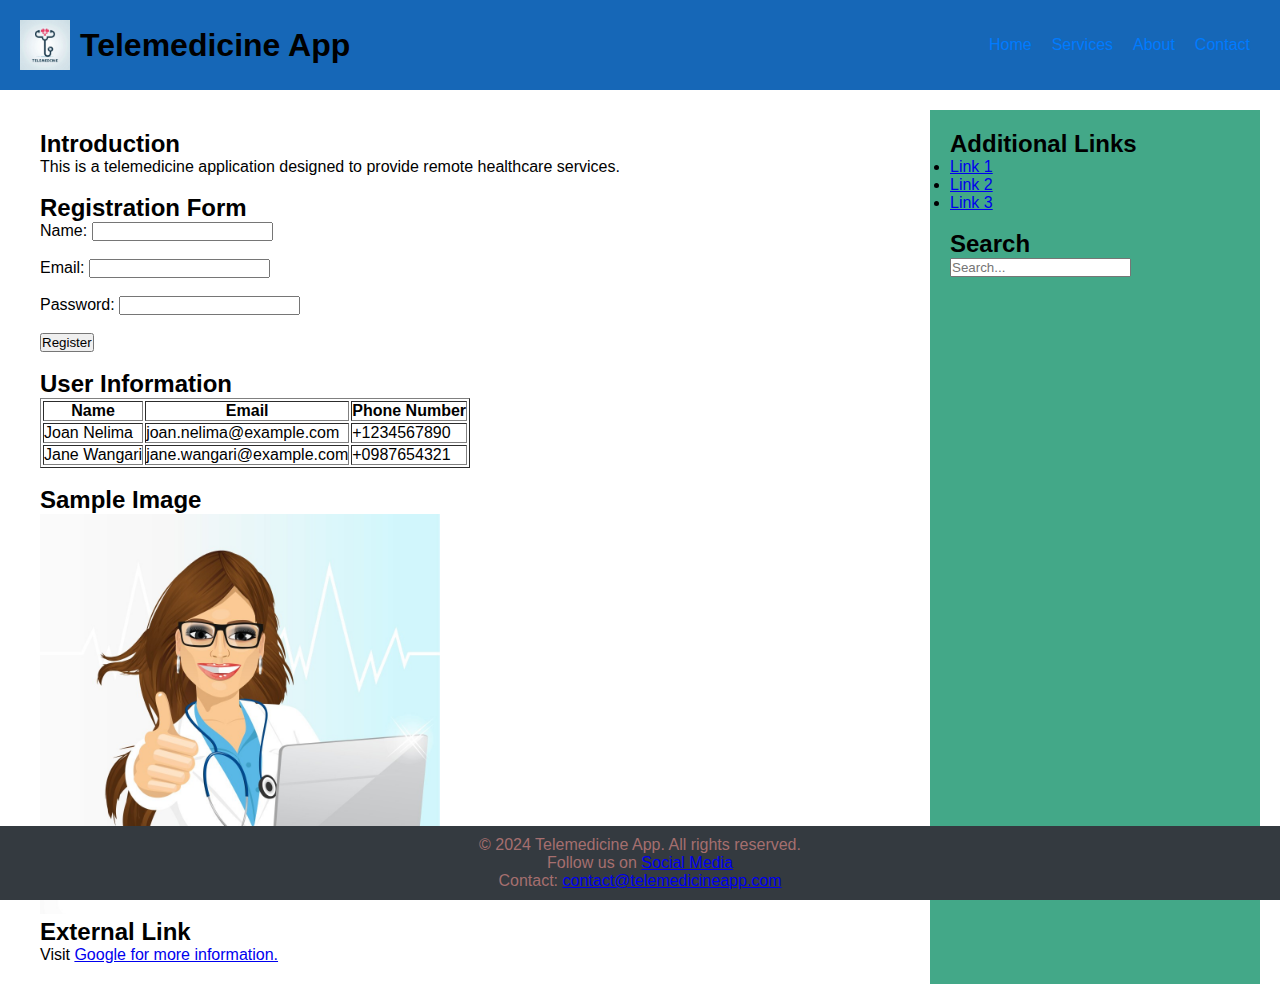
<file: tmaP/index.html>
<!DOCTYPE html>
<html lang="en">
<head>
    <meta charset="UTF-8">
    <meta name="viewport" content="width=device-width, initial-scale=1.0">
    <title>Responsive Web Page</title>
    <!-- Link to external CSS file -->
    <link rel="stylesheet" href="styles.css">
</head>
<body>
    <!-- Header Section -->
    <header>
        <div class="logo">
            <img src="tmapp.jpg" alt="Logo" />
            <h1>Telemedicine App</h1>
        </div>
        <nav class="nav-bar">
            <ul>
                <li><a href="#home">Home</a></li>
                <li><a href="#services">Services</a></li>
                <li><a href="#about">About</a></li>
                <li><a href="#contact">Contact</a></li>
            </ul>
        </nav>
    </header>

    <!-- Main Content -->
    <div class="container">
        <main>
            <!-- Heading and Paragraph -->
            <section id="home">
                <h2>Introduction</h2>
                <p>This is a telemedicine application designed to provide remote healthcare services.</p>
            </section>
            <br>

            <!-- Registration Form -->
            <section id="services">
                <h2>Registration Form</h2>
                <form action="/submit" method="POST">
                    <label for="name">Name:</label>
                    <input type="text" id="name" name="name" required><br><br>
                    <label for="email">Email:</label>
                    <input type="email" id="email" name="email" required><br><br>
                    <label for="password">Password:</label>
                    <input type="password" id="password" name="password" required><br><br>

                    <input type="submit" value="Register">
                </form>
            </section>

            <!-- Table displaying common user information -->
            <section id="about">
                <br>
                <h2>User Information</h2>
                <table border="1">
                    <tr>
                        <th>Name</th>
                        <th>Email</th>
                        <th>Phone Number</th>
                    </tr>
                    <tr>
                        <td>Joan Nelima</td>
                        <td>joan.nelima@example.com</td>
                        <td>+1234567890</td>
                    </tr>
                    <tr>
                        <td>Jane Wangari</td>
                        <td>jane.wangari@example.com</td>
                        <td>+0987654321</td>
                    </tr>
                </table>
                <br>
            </section>
            <!-- Image -->
            <section id="contact">
                <h2>Sample Image</h2>
                <img src="sample.jpg" alt="Sample Image" width="400" height="400px">

                <!-- External Link -->
                <h2>External Link</h2>
                <p>Visit <a href="https://google.com" target="_blank">Google for more information.</a></p>
            </section>
        </main>

        <!-- Sidebar -->
        <aside>
            <h2>Additional Links</h2>
            <ul>
                <li><a href="#">Link 1</a></li>
                <li><a href="#">Link 2</a></li>
                <li><a href="#">Link 3</a></li>
            </ul>
            <br>
            <h2>Search</h2>
            <input type="text" placeholder="Search...">
        </aside>
    </div>

    <!-- Footer -->
    <footer>
        <p>&copy; 2024 Telemedicine App. All rights reserved.</p>
        <p>Follow us on <a href="#">Social Media</a></p>
        <p>Contact: <a href="mailto:contact@telemedicineapp.com">contact@telemedicineapp.com</a></p>
    </footer>
</body>
</html>
</file>
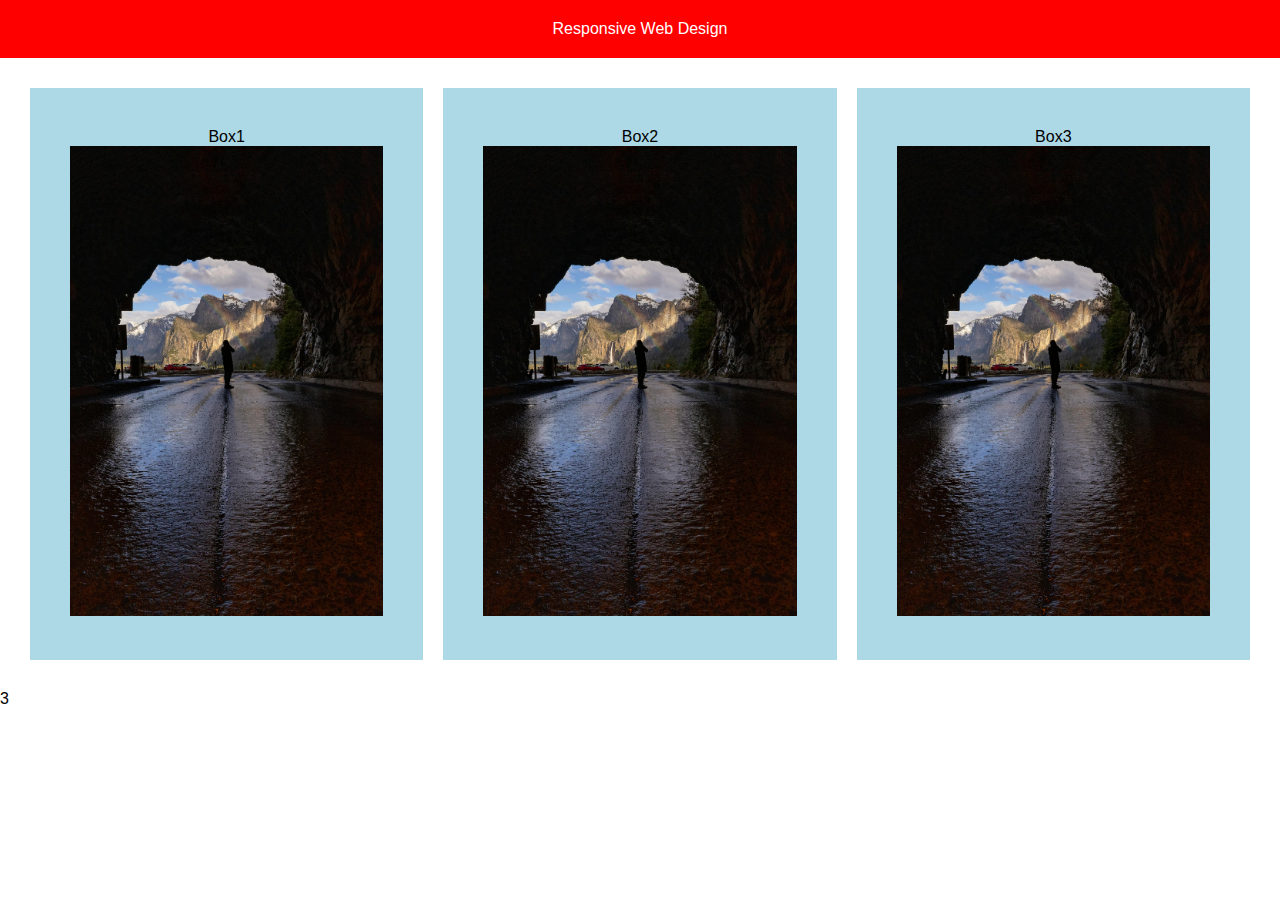
<file: Intro/weekthree/index.html>
<!DOCTYPE html>
   <html>
      <head>
        <title> CSS Layouts</title>
        <link rel="stylesheet" href="css/style.css">
        <meta name="viewpoint" content="width=device-width, initial scal=1.0">
      </head>
         <body>
            <header>
                <hi>Responsive Web Design</hi> 
            </header>
             <section class="content">
               <div class="box">
                  <p>Box1</p> 
               <img src="image plp.jpg" alt="plp abstract image">
            </div>
               <div class="box">
                  <p>Box2</p> 
                  <img src="image plp.jpg" alt="plp abstract image">
               </div>
               <div class="box">
                  <p>Box3</p>
                  <img src="image plp.jpg" alt="plp abstract image">
               </div>
             </section>3
     </body>
   </html>
</file>
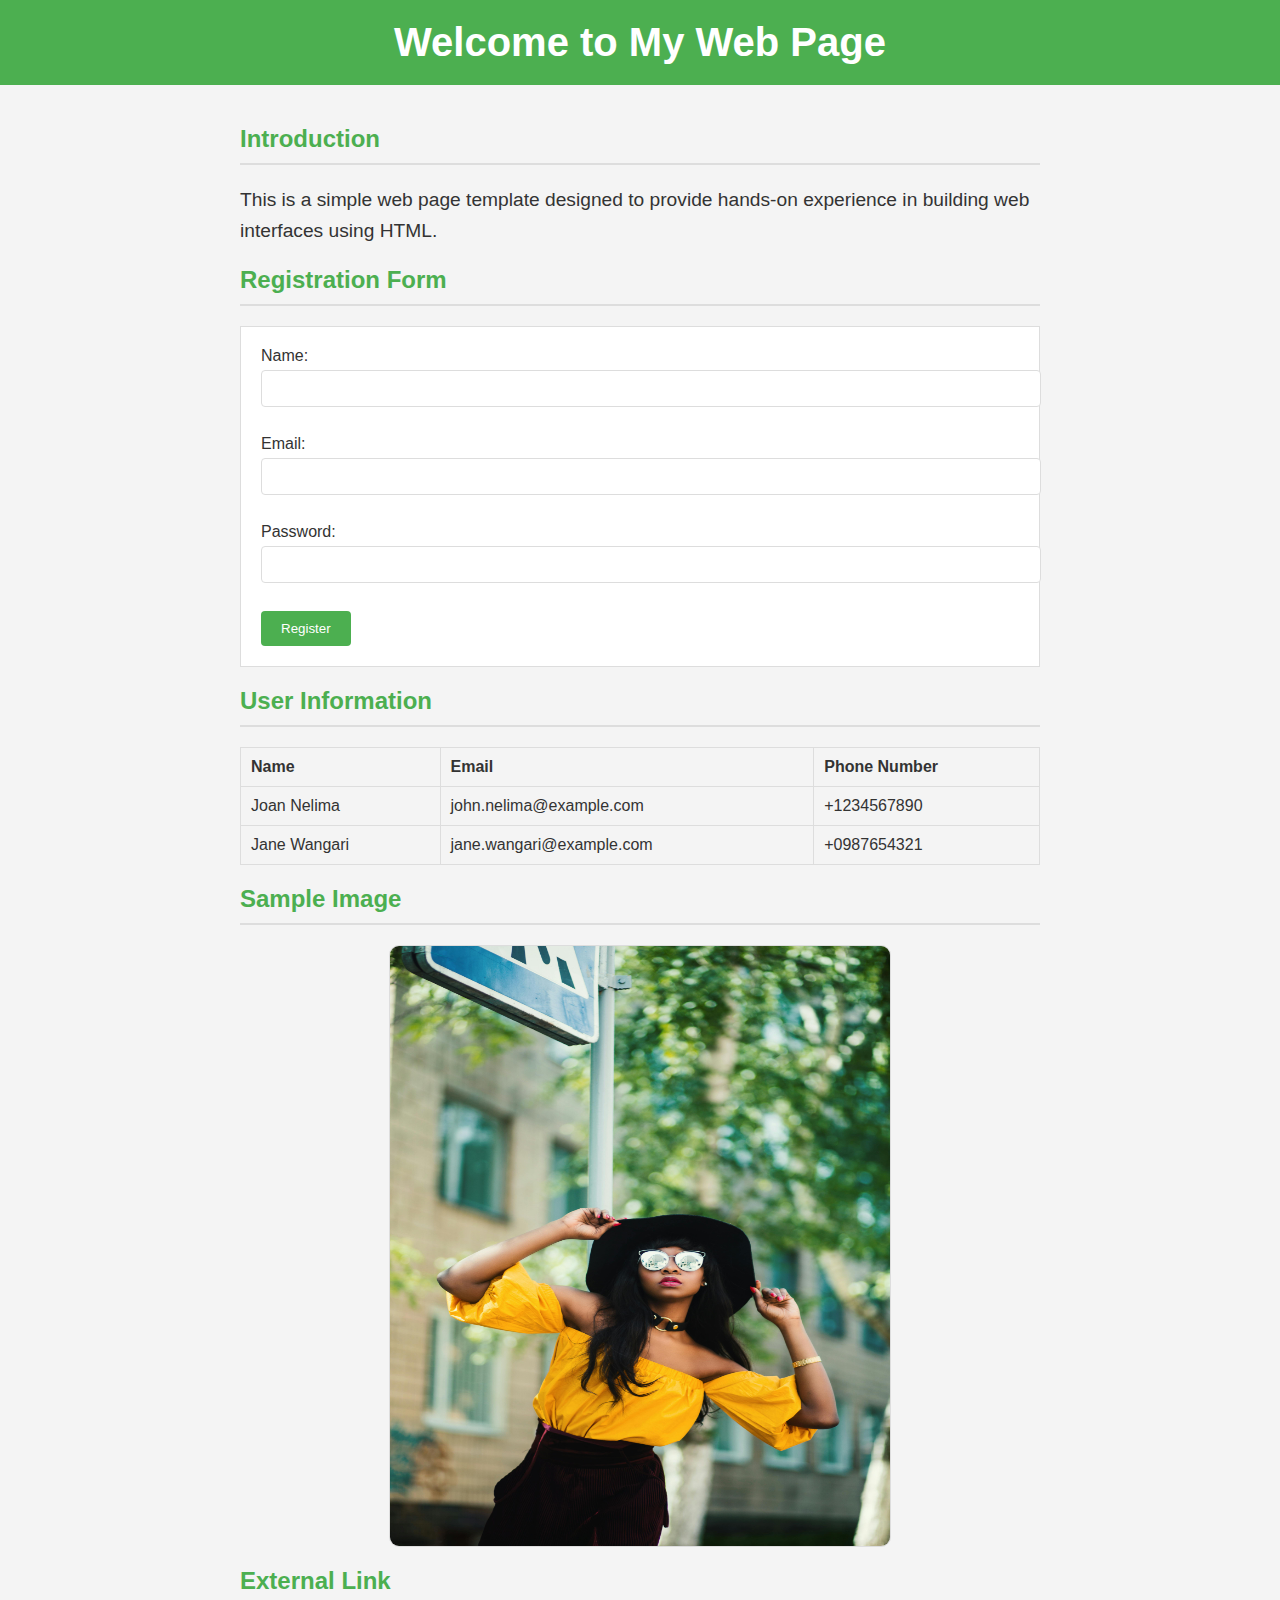
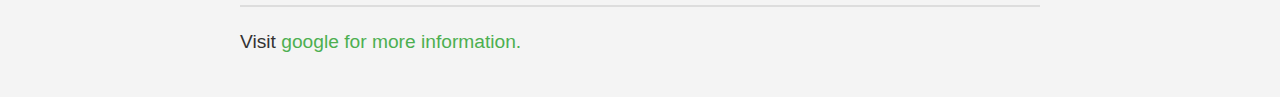
<file: Intro/joanassign.html>
<!DOCTYPE html>
<html>
<head>
    <meta charset="UTF-8">
    <meta name="viewport" content="width=device-width, initial-scale=1.0">
    <title>Styled Webpage</title>
    <!-- Link to external CSS file -->
    <link rel="stylesheet" href="stylee.css"

</head>
<body>

    <!-- Header Section -->
    <header>
        <h1>Welcome to My Web Page</h1>
    </header>

    <!-- Main Content -->
    <main>

        <!-- Heading and Paragraph -->
        <h2>Introduction</h2>
        <p>This is a simple web page template designed to provide hands-on experience in building web interfaces using HTML.</p>

        <!-- Registration Form -->
        <h2>Registration Form</h2>
        <form action="/submit" method="POST">
            <label for="name">Name:</label>
            <input type="text" id="name" name="name" required><br><br>

            <label for="email">Email:</label>
            <input type="email" id="email" name="email" required><br><br>

            <label for="password">Password:</label>
            <input type="password" id="password" name="password" required><br><br>

            <input type="submit" value="Register">
        </form>

        <!-- Table displaying common user information -->
        <h2>User Information</h2>
        <table border="1">
            <tr>
                <th>Name</th>
                <th>Email</th>
                <th>Phone Number</th>
            </tr>
            <tr>
                <td>Joan Nelima</td>
                <td>john.nelima@example.com</td>
                <td>+1234567890</td>
            </tr>
            <tr>
                <td>Jane Wangari</td>
                <td>jane.wangari@example.com</td>
                <td>+0987654321</td>
            </tr>
        </table>

        <!-- Image -->
        <h2>Sample Image</h2>
        <img src="assgn.plp.jpg" alt="Sample Image" width="500" height="600">

        <!-- External Link -->
        <h2>External Link</h2>
        <p>Visit <a href="https://google.com">google for more information.</a> 

    </main>
    
</body>
</html>
</file>
<file: Intro/weekthree/css/style.css>
*{
    margin: 0;
    padding: 0;
    box-sizing: border-box;
}

body{
    font-family: 'Segoe UI', Tahoma, Geneva, Verdana, sans-serif;
}

header{
    background-color: red;
    color: white;
    text-align: center;
    padding: 20px;
}

img{
    max-width: 100%;
    height: auto;
}
.content{
    display: flex;
    flex-wrap: wrap;
    justify-content: space-around;
    padding: 20px;
}


.box{
    background-color: lightblue;
    color: black;
    padding: 40px;
    margin: 10px;
    flex: 1 1 30%;
    text-align: center;
    min-width: 200px;
}

/* media queries for responsiveness */

/* larger screens >768px */
@media (min-width: 768px) {
    .box {
        flex: 1 1 30%;
    }
}

/* screens smaller than 768px */
@media (max-width: 768px) {
    .box {
        flex: 1 1 45%;
    }
}

/* screens smaller than 480px */
@media (max-width: 480px) {
    .box {
        flex: 1 1 100%;
    }
}
</file>
<file: Intro/stylee.css>
/* Global styles */
body {
    font-family: Arial, sans-serif;
    background-color: #f4f4f4;
    margin: 0;
    padding: 0;
    color: #333;
}

/* Header Section */
header {
    background-color: #4CAF50;
    padding: 20px;
    text-align: center;
    color: white;
}

h1 {
    margin: 0;
    font-size: 2.5em;
}

/* Main Content */
main {
    padding: 20px;
    max-width: 800px;
    margin: 0 auto;
}

/* Headings */
h2 {
    color: #4CAF50;
    border-bottom: 2px solid #ddd;
    padding-bottom: 10px;
}

/* Paragraph */
p {
    font-size: 1.2em;
    line-height: 1.6;
}

/* Form */
form {
    background-color: #fff;
    padding: 20px;
    border: 1px solid #ddd;
    margin-bottom: 20px;
}

input[type="text"], input[type="email"], input[type="password"] {
    width: 100%;
    padding: 10px;
    margin: 5px 0 10px;
    border: 1px solid #ddd;
    border-radius: 4px;
}

input[type="submit"] {
    background-color: #4CAF50;
    color: white;
    padding: 10px 20px;
    border: none;
    border-radius: 4px;
    cursor: pointer;
}

input[type="submit"]:hover {
    background-color: #45a049;
}

/* Table */
table {
    width: 100%;
    border-collapse: collapse;
    margin-bottom: 20px;
}

table, th, td {
    border: 1px solid #ddd;
}

th, td {
    padding: 10px;
    text-align: left;
}

th {
    background-color: #f4f4f4;
}

/* Image */
img {
    display: block;
    margin: 0 auto;
    border: 1px solid #ddd;
    border-radius: 10px;
}

/* Link */
a {
    color: #4CAF50;
    text-decoration: none;
}

a:hover {
    text-decoration: underline;
}
</file>
<file: tmaP/styles.css>
/* Basic Reset */
* {
    margin: 0;
    padding: 0;
    box-sizing: border-box;
}

/* General Styles */
body {
    font-family: Arial, sans-serif;
}

header {
    background-color: #1667b7;
    padding: 20px;
    display: flex;
    justify-content: space-between;
    align-items: center;
}

header .logo {
    display: flex;
    align-items: center;
}

header .logo img {
    height: 50px;
    margin-right: 10px;
}

nav ul {
    list-style: none;
    display: flex;
}

nav ul li {
    margin: 0 10px;
}

nav ul li a {
    text-decoration: none;
    color: #007bff;
}

.container {
    display: flex;
    flex-wrap: wrap;
    padding: 20px;
}

main {
    flex: 3;
    padding: 20px;
}

aside {
    flex: 1;
    padding: 20px;
    background-color: #43a888;
}

footer {
    background-color: #343a40;
    color: #a56f6f;
    text-align: center;
    padding: 10px;
    position: fixed;
    bottom: 0;
    width: 100%;
}

/* Responsive Styles */
@media (max-width: 768px) {
    nav ul {
        flex-direction: column;
        display: none;
    }

    nav ul.active {
        display: flex;
    }

    header .logo {
        flex-direction: column;
    }

    .container {
        flex-direction: column;
    }

    aside {
        order: 2;
        margin-top: 20px;
    }
}

@media (max-width: 480px) {
    header {
        flex-direction: column;
        align-items: flex-start;
    }

    nav ul {
        display: block;
        padding: 0;
    }

    nav ul li {
        margin-bottom: 10px;
    }
}
</file>
